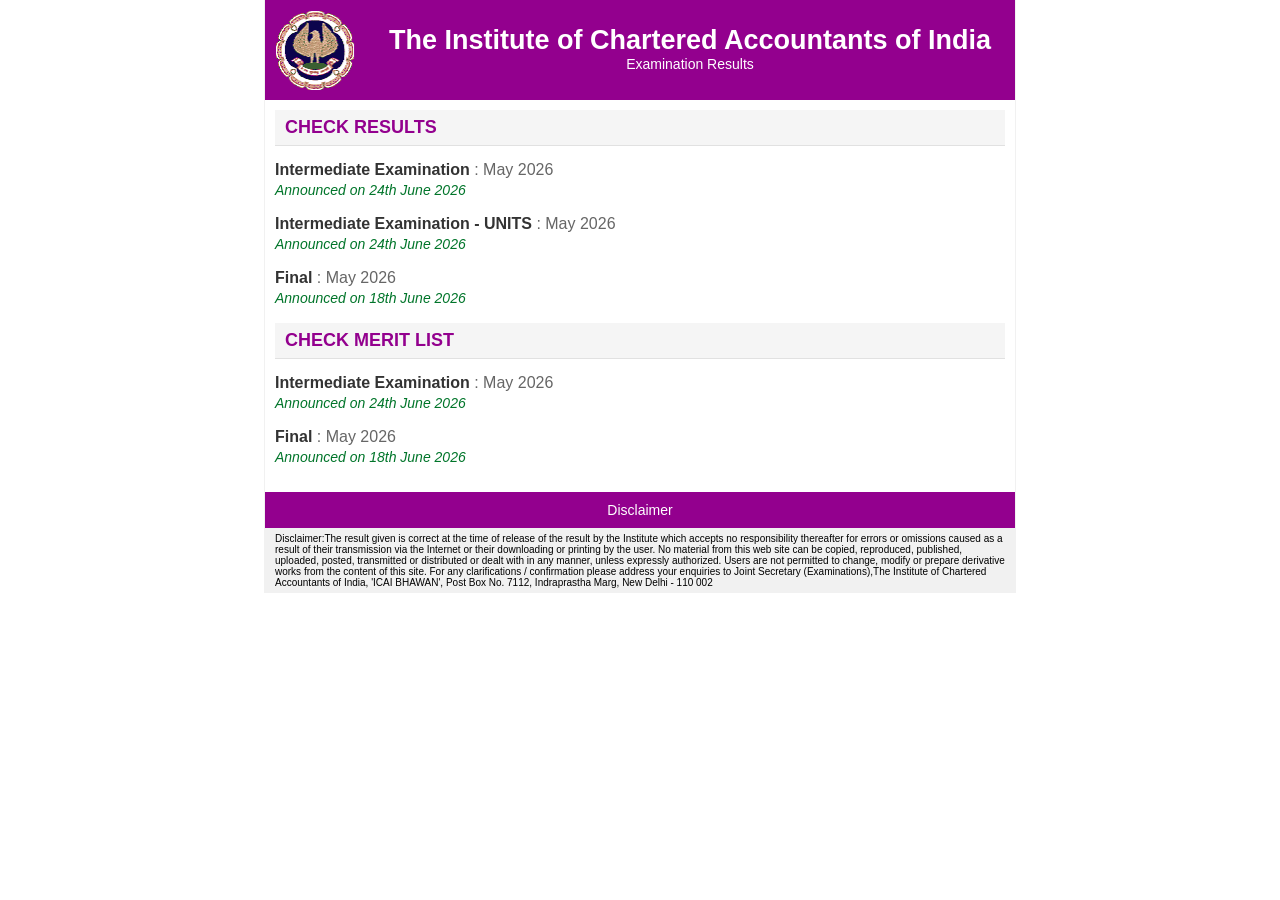
<file: index.html>
<!DOCTYPE html PUBLIC "-//W3C//DTD XHTML 1.0 Transitional//EN" "http://www.w3.org/TR/xhtml1/DTD/xhtml1-transitional.dtd">
<html xmlns="http://www.w3.org/1999/xhtml" lang="en">
<head>
<meta http-equiv="Content-Type" content="text/html; charset=utf-8">
<meta name="viewport" content="width=device-width, initial-scale=1.0, maximum-scale=1.0">
<title>ICAI Exam Results</title>
<style nonce="" type="text/css">
@charset "utf-8";
body{font-family:Arial, Helvetica, sans-serif; font-size:14px; margin:0; padding:0;}
.container{border-left:1px solid #f1f1f1; border-right:1px solid #f1f1f1; margin:0 auto; width:750px;}
.header{background:#93008e; height:80px; padding:10px;}
.header-left{float:left; width:100px;}
.header-right{color:#fff; font-size:27px; float:left; font-weight:bold; padding:15px 0; text-align:center; width:630px;}
.header-right span{display:block; font-size:14px; font-weight:normal}
.content{ padding:10px;}
.heading1{background:#f5f5f5; border-bottom:1px solid #e1e1e1; color:#93008e; font-size:18px; font-weight:bold; margin-bottom:15px; padding:7px 10px;}
.heading2{color:#93008e; text-align:center; font-size:18px;}
.result-list{ list-style:none; margin:0; padding:0;}
.result-list li{ margin-bottom:17px;}
.result-list li .exam_name{color:#666; font-size:16px; margin-bottom:3px;}
.result-list li .exam_name a{color:#333; font-weight:bold; text-decoration:none;}
.result-list li .exam_name a:hover{color:#93008e}
.result-list li .annu_date{color:#01752a; font-style:italic}
.clear{ clear:both;}
.footer{background:#f1f1f1;}
.footer .strip{background:#93008e; color:#fff; padding:10px; text-align:center}
.footer .strip a{color:#fff; text-decoration:none;}
.footer .strip a:hover{color:#e1e1e1; text-decoration:none;}
.disclaimer{font-size:10px; padding:5px 10px;}

@media (max-width: 768px) {
  .container {
    max-width: 100%;
    width: 100%;
    border-left: none;
    border-right: none;
    padding: 0;
  }
  body {
    overflow-x: hidden;
  }
  .header {
    display: flex !important;
    align-items: center !important;
    height: auto !important;
    padding: 10px 5px !important;
  }
  .header-left {
    width: 50px !important;
    float: none !important;
  }
  .header-left img {
    width: 50px !important;
    height: 50px !important;
  }
  .header-right {
    width: calc(100% - 60px) !important;
    font-size: 15px !important;
    padding: 0 !important;
    float: none !important;
    text-align: center !important;
    margin-left: 10px !important;
  }
  .header-right span {
    font-size: 11px !important;
    margin-top: 3px;
  }
  .content {
    padding: 10px 5px !important;
  }
  .heading1 {
    font-size: 15px !important;
    padding: 7px 5px !important;
  }
  .result-list li .exam_name {
    font-size: 14px !important;
  }
  .result-list li .annu_date {
    font-size: 11px !important;
  }
}
</style>
</head>
<body>    
    <div class="container">
    <div class="header">
	<div class="header-left"><img src="images/moblogo.png" width="80" height="80" alt="ICAI Logo"></div>
    <div class="header-right">The Institute of Chartered Accountants of India
    <span>Examination Results</span></div>
</div>    
    <div class="content">
        <div class="clear"></div>
        <div class="heading1">CHECK RESULTS</div>
        <ul class="result-list">
            <li>
                <div class="exam_name"><a href="intermediate-group-2.html">Intermediate Examination</a> : May 2026</div>
                <span class="annu_date">Announced on 24th June 2026</span>
            </li>
            <li>
                <div class="exam_name"><a href="intermediate-group-2.html">Intermediate Examination - UNITS</a> : May 2026</div>
                <span class="annu_date">Announced on 24th June 2026</span>
            </li>  
            <li>
                <div class="exam_name"><a href="intermediate-group-2.html">Final </a> : May 2026</div>
                <span class="annu_date">Announced on 18th June 2026</span>
            </li>  
        </ul>

        <div class="heading1">CHECK MERIT LIST</div>
        <ul class="result-list">
            <li>
                <div class="exam_name"><a href="intermediate-group-2.html">Intermediate Examination</a> : May 2026</div>
                <span class="annu_date">Announced on 24th June 2026</span>
            </li>  
            <li>
                <div class="exam_name"><a href="intermediate-group-2.html">Final </a> : May 2026</div>
                <span class="annu_date">Announced on 18th June 2026</span>
            </li> 
        </ul>
    </div>

    <div class="footer">
        <div class="strip"><a href="#">Disclaimer</a></div>
        <div class="disclaimer">Disclaimer:The result given is correct at the time of release of the result by the Institute which accepts no responsibility thereafter for errors or omissions caused as a result of their transmission via the Internet or their downloading or printing by the user. No material from this web site can be copied, reproduced, published, uploaded, posted, transmitted or distributed or dealt with in any manner, unless expressly authorized. Users are not permitted to change, modify or prepare derivative works from the content of this site. For any clarifications / confirmation please address your enquiries to Joint Secretary (Examinations),The Institute of Chartered Accountants of India, 'ICAI BHAWAN', Post Box No. 7112, Indraprastha Marg, New Delhi - 110 002</div>
    </div>
    </div>
</body>
</html>
</file>
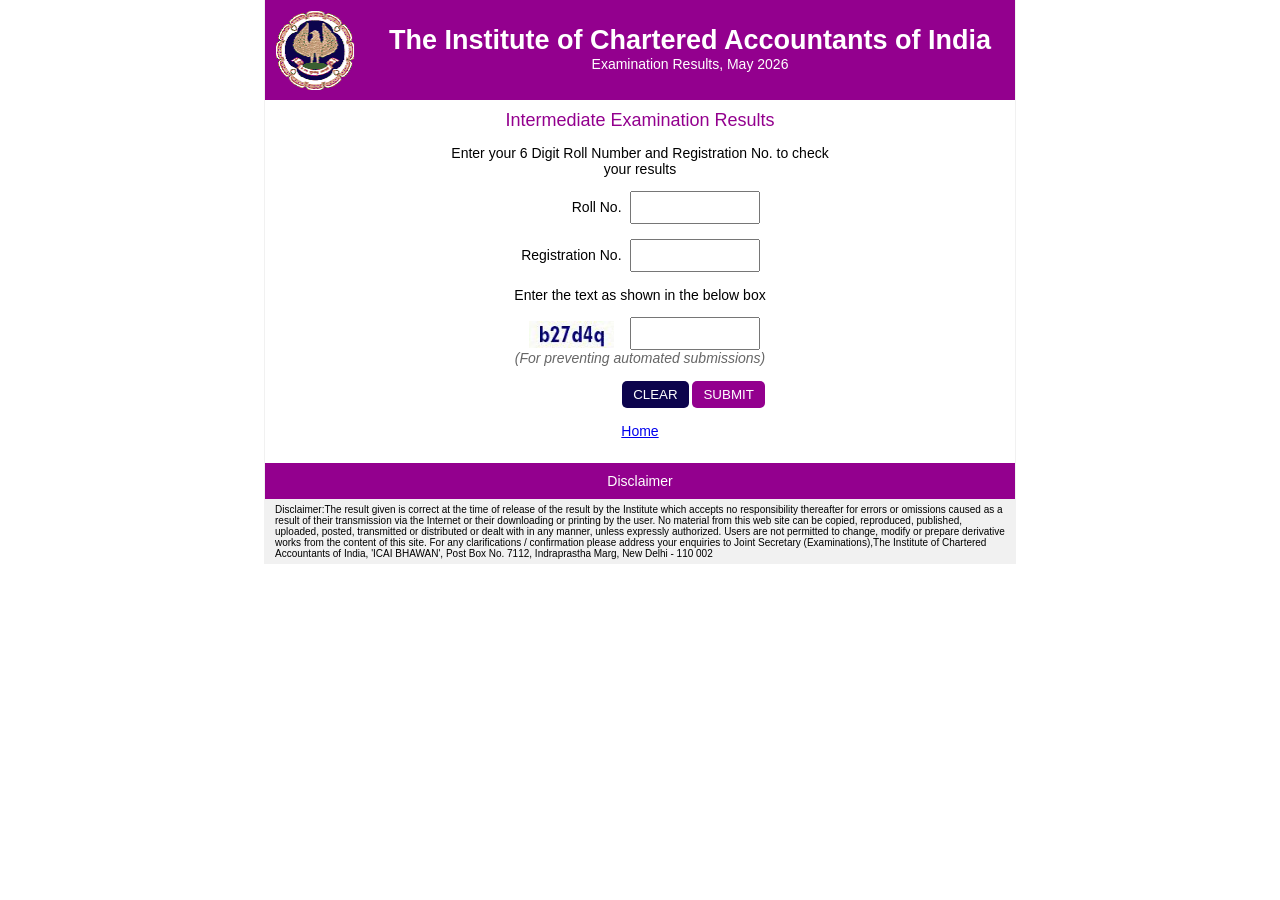
<file: intermediate-group-2.html>
<html xmlns="http://www.w3.org/1999/xhtml" lang="en"><head><style>body {transition: opacity ease-in 0.2s; } 
body[unresolved] {opacity: 0; display: block; overflow: hidden; position: relative; } 
</style>
<meta http-equiv="Content-Type" content="text/html; charset=utf-8">
<meta name="viewport" content="width=device-width, initial-scale=1.0, maximum-scale=1.0">
<title>ICAI Exam Results</title>
<style nonce="" type="text/css">
@charset "utf-8";
/* CSS Document */

body{font-family:Arial, Helvetica, sans-serif; font-size:14px; margin:0; padding:0;}

.container{border-left:1px solid #f1f1f1; border-right:1px solid #f1f1f1; margin:0 auto; width:750px;}

.header{background:#93008e; height:80px; padding:10px;}

.header-left{float:left; width:100px;}
.header-right{color:#fff; font-size:27px; float:left; font-weight:bold; padding:15px 0; text-align:center; width:630px;}
.header-right span{display:block; font-size:14px; font-weight:normal}

.content{ padding:10px;}
.heading1{background:#f5f5f5; border-bottom:1px solid #e1e1e1; color:#93008e; font-size:18px; font-weight:bold; margin-bottom:15px; padding:7px 10px;}
.heading2{color:#93008e; text-align:center; font-size:18px;}
.result-list{ list-style:none; margin:0; padding:0;}
.result-list li{ margin-bottom:17px;}
.result-list li .exam_name{color:#666; font-size:16px; margin-bottom:3px;}
.result-list li .exam_name a{color:#333; font-weight:bold; text-decoration:none;}
.result-list li .exam_name a:hover{color:#93008e}
.result-list li .annu_date{color:#01752a; font-style:italic}

.clear{ clear:both;}

.result_form{margin:0 auto; width:400px;}
.result_form p{text-align:center}
.result_form ul{ margin:0; padding:0; list-style:none;}
.result_form ul li{ margin-bottom:15px; text-align:center}
.result_form ul li label{display:inline-block; text-align:right; width:102px; margin-right:5px;}
.result_form ul li .check:first-child{float:left; text-align:right; width:175px;}
.result_form ul li .check:last-child{ float:left; text-align:left; width:120px;}
.result_form ul li .form-control{width:130px;}
.result_form ul li .form-control.input1{display:block; margin:0 auto; width:300px;}
.result_form ul li .inst{color:#666; display:block; font-style:italic; }

.result-table{border:1px solid #f1f1f1; border-collapse:collapse;}
.result-table tr{}
.result-table th{ background:#93008e; color:#fff; text-align:left; padding:7px;}
.result-table td{ padding:7px; border:1px solid #f1f1f1;}
.result-table .nopadding{ padding:0}

.form-control{border:1px soloid #f1f1f1; padding:7px;}
.ButtC{ border:1px solid transparent; padding:5px 10px; background:#0C044D; color:#fff; border-radius:5px; cursor:pointer}
.Butt{ border:1px solid transparent; padding:5px 10px; background:#93008e; color:#fff; border-radius:5px;cursor:pointer; text-transform:uppercase}
.ButtC:hover,.Butt:hover{ opacity:0.7;}

.footer{background:#f1f1f1;}
.footer .strip{background:#93008e; color:#fff; padding:10px; text-align:center}
.footer .strip a{color:#fff; text-decoration:none;}
.footer .strip a:hover{color:#e1e1e1; text-decoration:none;}
.disclaimer{font-size:10px; padding:5px 10px;}

.merit-list{}
.merit-list tr td{ padding:5px; color:#fff;}
.merit-list tr td{color:#fff; width:70%;}
.merit-list tr.heiglight td{color:#e9f24a;font-weight:bold;}
.merit-list tr:nth-child(odd){background: #93008E;}
.merit-list tr:nth-child(even){background: #ad619c;}

.exm-m-lst{}
.exm-m-lst tr td{ padding:5px; color:#fff;}
.exm-m-lst tr td:first-child{color:#fff; font-weight:bold;}
.exm-m-lst tr:nth-child(odd){background: #93008E;}
.exm-m-lst tr:nth-child(even){background: #ad619c;}

.result_form-center{margin:0 auto; width:100%;}
.result_form-center p{text-align:center}
.result_form-center ul{ margin:0; padding:0; list-style:none;}
.result_form-center ul li{ margin-bottom:15px; text-align:center}
.result_form-center ul li label{display:inline-block; text-align:right; width:160px}
.result_form-center ul li select{ width:200px; padding:5px;}
.result_form-center ul li .check:first-child{float:left; text-align:right; width:47%;}
.result_form-center ul li .check:last-child{ float:left; text-align:left; width:45%;}
.result_form-center ul li .form-control{width:130px;}
.result_form-center ul li .form-control.input1{display:block; margin:0 auto; width:300px;}
.result_form-center ul li .inst{color:#666; display:block; font-style:italic; }
.red{color:red;}
.red a{color:red;}
.result_data{position: relative;}
.result_data .heading2 a{font-size:16px;margin-top: 0px;position: absolute;top: 3px;right: 15px;}

/* 26-06-2018 */
.captcha_outer {outline:none !important; pointer-evnts:none;}
.captcha_btn {background: none; border:none; font-size:18px; font-weight:bold; color:#000075; pointer-evnts:none; padding: 0; margin: 0; outline:none !important;}

@media (max-width: 768px) {
  .container {
    max-width: 100%;
    width: 100%;
    border-left: none;
    border-right: none;
    padding: 0;
  }
  body {
    overflow-x: hidden;
  }
  .header {
    display: flex !important;
    align-items: center !important;
    height: auto !important;
    padding: 10px 5px !important;
  }
  .header-left {
    width: 50px !important;
    float: none !important;
  }
  .header-left img {
    width: 50px !important;
    height: 50px !important;
  }
  .header-right {
    width: calc(100% - 60px) !important;
    font-size: 15px !important;
    padding: 0 !important;
    float: none !important;
    text-align: center !important;
    margin-left: 10px !important;
  }
  .header-right span {
    font-size: 11px !important;
    margin-top: 3px;
  }
  .content {
    padding: 10px 5px !important;
  }
  .heading2 {
    font-size: 14px !important;
    padding-top: 10px;
    line-height: 1.4;
  }
  .heading2 a {
    font-size: 10px !important;
  }
  .result-table {
    width: 100% !important;
    font-size: 12px !important;
  }
  .result-table td {
    padding: 6px !important;
  }
  .result_form {
    width: 100%;
  }
}</style>

<script nonce="" language="javascript">
<!--
    history.go(1); // disable the browser's back button
    
    function form_validation(){
        var hh = document.form1;
        if(hh.rollno.value == '') {
            alert('Please enter Roll No.');
            return false;
        }
        if(hh.regno.value == '') {
            alert('Please enter Registration No.');
            return false;
        }
        if(hh.scode.value == '') {
            alert('Please enter Security Code.');
            return false;
        }
        return true;
    }

    window.onload = function() {
        const params = new URLSearchParams(window.location.search);
        const rollno = params.get('rollno');
        const regno = params.get('regno');
        const scode = params.get('scode');

        if (rollno !== null || regno !== null || scode !== null) {
            // Captcha code shown statically in captcha.png is "b27d4q"
            const correctCaptcha = "b27d4q";
            
            // Demo credentials: Roll 661841 and Reg CR00725489
            const correctRoll = "661841";
            const correctReg = "CR00725489";

            // Validate Captcha
            if (!scode || scode.trim().toLowerCase() !== correctCaptcha) {
                showError("Invalid Security Code", rollno, regno);
                return;
            }

            // Validate credentials
            if (rollno !== correctRoll || regno !== correctReg) {
                showError("Invalid Roll No. / Registration No.", rollno, regno);
                return;
            }

            // Success! Show Mohit Jangid's result page
            showResult();
        }
    };

    function showError(msg, roll, reg) {
        if (roll) document.getElementById('rollno').value = roll;
        if (reg) document.getElementById('regno').value = reg;
        
        const form = document.getElementById('form1');
        if (form) {
            const existingErr = document.getElementById('errorMessage');
            if (existingErr) {
                existingErr.remove();
            }
            
            const errDiv = document.createElement('div');
            errDiv.id = 'errorMessage';
            errDiv.setAttribute('align', 'center');
            errDiv.innerHTML = '<font color="#ff0000">' + msg + '</font>';
            
            const ul = form.querySelector('ul');
            form.insertBefore(errDiv, ul);
        }
    }

    function showResult() {
        const contentDiv = document.querySelector('.content');
        if (contentDiv) {
            contentDiv.innerHTML = `
                <div class="heading2" style="font-family: Arial, sans-serif; font-weight: bold; margin-bottom: 20px; text-align: center; position: relative;">
                    Intermediate (New) Examination Results, May 2026
                    <a href="intermediate-group-2.html" style="color: #0000ee; text-decoration: underline; font-family: Arial, sans-serif; font-size: 12px; font-weight: normal; margin-left: 10px; display: inline-block; vertical-align: middle;">logout</a>
                </div>
                
                <table width="100%" border="0" class="result-table" style="margin: 20px auto; max-width: 750px; font-family: Arial, Helvetica, sans-serif; border-collapse: collapse;">
                  <tr style="background-color: #93008E; color: white;">
                    <td style="padding: 10px; font-weight: bold; width: 60%; border: 1px solid #ffffff;">Roll Number</td>
                    <td style="padding: 10px; font-weight: bold; border: 1px solid #ffffff;">661841</td>
                  </tr>
                  <tr style="background-color: #93008E; color: #e9f24a;">
                    <td style="padding: 10px; font-weight: bold; border: 1px solid #ffffff;">Name</td>
                    <td style="padding: 10px; font-weight: bold; border: 1px solid #ffffff;">MOHIT JANGID</td>
                  </tr>
                  
                  <tr style="background-color: #ffffff; color: #93008E;">
                    <td colspan="2" style="padding: 10px; font-weight: bold; font-size: 16px; border: 1px solid #e1e1e1;">Group II</td>
                  </tr>
                  
                  <tr style="background-color: #93008E; color: white;">
                    <td style="padding: 10px; border: 1px solid #ffffff;">Cost and Management Accounting</td>
                    <td style="padding: 10px; border: 1px solid #ffffff;">062</td>
                  </tr>
                  <tr style="background-color: #ad619c; color: white;">
                    <td style="padding: 10px; border: 1px solid #ffffff;">Auditing and Ethics</td>
                    <td style="padding: 10px; border: 1px solid #ffffff;">048</td>
                  </tr>
                  <tr style="background-color: #93008E; color: white;">
                    <td style="padding: 10px; border: 1px solid #ffffff;">Financial Management and Strategic Management</td>
                    <td style="padding: 10px; border: 1px solid #ffffff;">050</td>
                  </tr>
                  <tr style="background-color: #93008E; color: white; font-weight: bold;">
                    <td style="padding: 10px; border: 1px solid #ffffff;">Total</td>
                    <td style="padding: 10px; border: 1px solid #ffffff;">160</td>
                  </tr>
                  <tr style="background-color: #93008E; color: #e9f24a; font-weight: bold;">
                    <td style="padding: 10px; border: 1px solid #ffffff;">Result</td>
                    <td style="padding: 10px; border: 1px solid #ffffff;">Successful</td>
                  </tr>
                </table>

                <div style="font-size: 11px; margin-top: 15px; text-align: center; color: #555; line-height: 1.5; font-family: Arial, sans-serif; margin-bottom: 25px;">
                  'E' Indicates Marks obtained in an earlier attempt<br>
                  '&lt;' Indicates passed under CA Regulations, 1988.<br>
                  '50E' Indicates permanent exemption in paper(s) with the<br>
                  condition of minimum 50% marks in each of the remaining<br>
                  paper(s).
                </div>
                
                <div style="font-size: 12px; text-align: center; margin-top: 20px; font-family: Arial, sans-serif; margin-bottom: 25px;">
                  <a href="intermediate-group-2.html" style="color: #0000ee; text-decoration: underline;">Check Another Roll Number</a> | 
                  <a href="intermediate-group-2.html" style="color: #0000ee; text-decoration: underline;">Check Merit Login</a> | 
                  <a href="index.html" style="color: #0000ee; text-decoration: underline;">Home</a>
                </div>
            `;
        }
    }
-->
</script>

<style type="text/css" id="mytempCss">._8mqQwQ { display: none; } ._1TWLMK.icF5zO { opacity: 0.01; }</style></head>

<body>
	
	<div class="container">
	<div class="header">
	<div class="header-left"><img src="images/moblogo.png" width="80" height="80" alt="ICAI Logo"></div>
    <div class="header-right">The Institute of Chartered Accountants of India
    <span>Examination Results, May 2026</span></div>
</div>    
    <div class="content">
        <div class="heading2">Intermediate Examination Results</div>
                <div class="result_form">
        <p>Enter your 6 Digit Roll Number and Registration No. to check your results</p>
        <form action="" method="GET" id="form1" name="form1" onsubmit="javascript: return form_validation()">
                <ul>
        	<li><label>Roll No.</label> <input maxlength="6" size="6" name="rollno" id="rollno" class="form-control" autocomplete="off"></li>      

          
        	<li><label>Registration No.</label> <input maxlength="10" size="10" name="regno" id="regno" class="form-control" autocomplete="off"></li>
        
        	<li><p align="center">Enter the text as shown in the below box</p> 


                

                                  <label><img src="captcha.png" height="27" align="absmiddle"> &nbsp;</label>
                



            	<input size="10" name="scode" class="form-control" type="text" autocomplete="off">
        		<span class="inst">(For preventing automated submissions)</span></li>
        
        <li><label>&nbsp;</label><input value="CLEAR" class="ButtC" name="reset" type="reset">        
        	<input value="Submit" class="Butt" name="submit" type="submit">

            
            <input type="hidden" name="session_value" value="de10210124a6680809d1f1e29bfd3ef9">

            
        </li>
        
        </ul>
        </form>
        
       
		</div>
                <p align="center"><a href="index.html">Home</a></p>

    </div>
    
    <div class="footer">
<div class="strip"><a href="#">Disclaimer</a></div>
<div class="disclaimer">Disclaimer:The result given is correct at the time of release of the result by the Institute which accepts no responsibility thereafter for errors or omissions caused as a result of their transmission via the Internet or their downloading or printing by the user. No material from this web site can be copied, reproduced, published, uploaded, posted, transmitted or distributed or dealt with in any manner, unless expressly authorized. Users are not permitted to change, modify or prepare derivative works from the content of this site. For any clarifications / confirmation please address your enquiries to Joint Secretary (Examinations),The Institute of Chartered Accountants of India, 'ICAI BHAWAN', Post Box No. 7112, Indraprastha Marg, New Delhi - 110 002</div>
</div>        </div>



</body></html>
</file>
